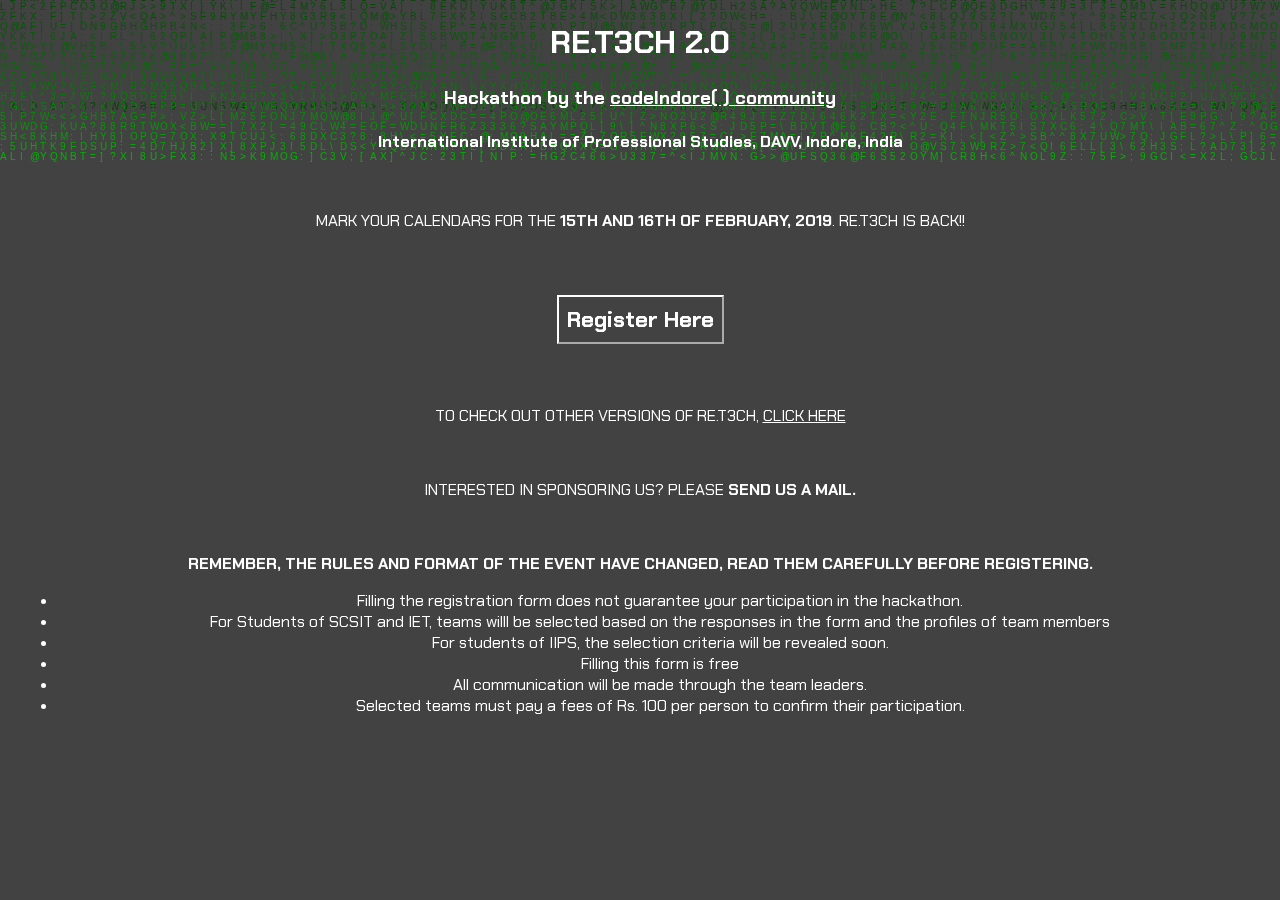
<file: index.html>
<!DOCTYPE html>
<html>
	<head>
	<meta charset="utf-8">
	<meta http-equiv="X-UA-Compatible" content="IE=edge">
	<title>RE.T3CH</title>
	<meta name="viewport" content="width=device-width, initial-scale=1">
	<meta name="description" content="A 12 hour unique college hackathon" />
	<meta name="keywords" content="RE.T3CH, retech, iips, davv, hackathon, indore, college" />
	<meta name="author" content="adeen-s" />

	<link href="https://fonts.googleapis.com/css?family=Chakra+Petch" rel="stylesheet">
	<link rel="stylesheet" href="css/main.css">


	</head>
	<body>
		<canvas id="q"></canvas>

		<div class="above">
			<h1>RE.T3CH 2.0</h1>
			<h3>Hackathon by the <a href="https://codeindore.github.io"><u>codeIndore( ) community</u></a></h3>

			<h4>International Institute of Professional Studies, DAVV, Indore, India</h4>

      <br />

      <p>Mark your calendars for the <strong>15th and 16th of February, 2019</strong>. RE.T3CH is back!!</p>

      <br />

      <a href="/registration.html"><button class="btn">Register Here</button></a>

      <p><a href="home.html">To check out other versions of RE.T3CH, <u>click here</u></a></p>

      <br />

      <p>Interested in sponsoring us? Please <a href="mailto:sponsor@codeindore.com"><b>send us a mail.</b></a></p>

      <br />

      <p><strong>Remember, the rules and format of the event have changed, read them carefully before registering.</strong></p>

	  <div class="rules">
		  <ul>
			<li>Filling the registration form does not guarantee your participation in the hackathon.</li>
			<li>For Students of SCSIT and IET, teams willl be selected based on the responses in the form and the profiles of team members</li>
			<li>For students of IIPS, the selection criteria will be revealed soon.</li>
			<li>Filling this form is free</li>
			<li>All communication will be made through the team leaders.</li>
			<li>Selected teams must pay a fees of Rs. 100 per person to confirm their participation.</li>
		  </ul>
	  </div>

			<div class="sponsors">
				<h2>Sponsors</h2>
				<div class="row">
					<div class="column">
						<a href="https://education.github.com"><img src="res/GitHub_Logo_White.png" alt="GitHub logo" ></a>
					</div>
					<div class="column">
						<a href="https://cloudinglab.com"><img src="res/cloudinglab.png" alt="Cloudinglab logo" ></a>
					</div>
				</div>
				<h4></h4>
			</div>

      <div class="footer">
					<a href="/">Home</a>&emsp;
          <a href="/coc.html">Code Of Conduct</a>&emsp;
          <a href="http://iips.edu.in">IIPS</a>&emsp;
          <a href="https://codeindore.com">codeIndore( )</a>&emsp;
          <a href="mailto:codeindore@gmail.com">Contact Us</a>
      </div>

		</div>

		<script type="text/javascript">
			var s = window.screen;
			var width = q.width = s.width;
			var height = q.height = s.height;
			var letters = Array(256).join(1).split('');

			var draw = function () {
				q.getContext('2d').fillStyle='rgba(0,0,0,.05)';
				q.getContext('2d').fillRect(0,0,width,height);
				q.getContext('2d').fillStyle='#0F0';
				letters.map(function(y_pos, index){
					text = String.fromCharCode(50+Math.random()*45);
					x_pos = index * 10;
					q.getContext('2d').fillText(text, x_pos, y_pos);
					letters[index] = (y_pos > 758 + Math.random() * 1e4) ? 0 : y_pos + 10;
				});
			};
			setInterval(draw, 33);
		</script>
	</body>
</html>
</file>
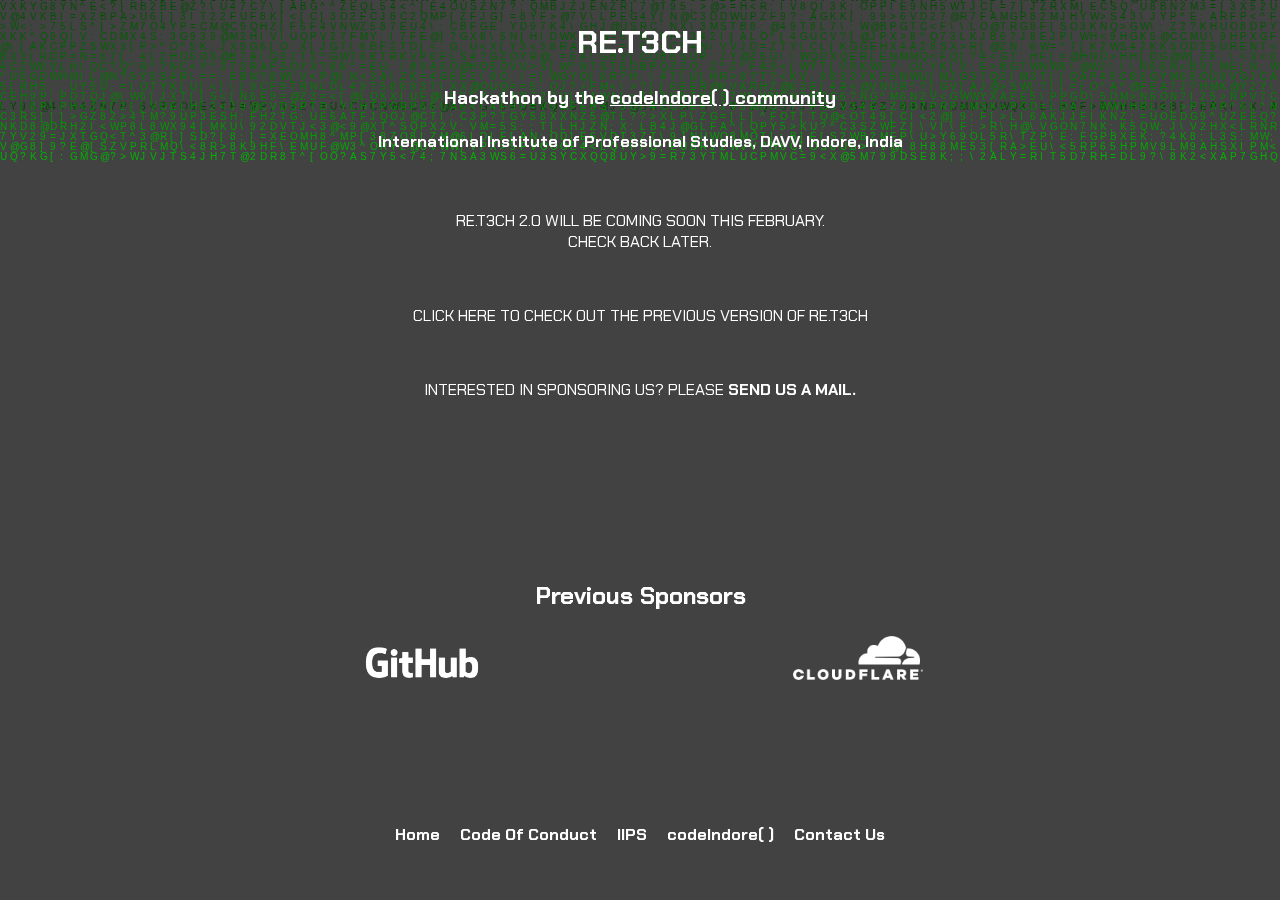
<file: public/index.html>
<!DOCTYPE html>
<html>
	<head>
	<meta charset="utf-8">
	<meta http-equiv="X-UA-Compatible" content="IE=edge">
	<title>RE.T3CH</title>
	<meta name="viewport" content="width=device-width, initial-scale=1">
	<meta name="description" content="A 12 hour unique college hackathon" />
	<meta name="keywords" content="RE.T3CH, retech, iips, davv, hackathon, indore, college" />
	<meta name="author" content="adeen-s" />

	<link href="https://fonts.googleapis.com/css?family=Chakra+Petch" rel="stylesheet">
	<link rel="stylesheet" href="css/main.css">


	</head>
	<body>
		<canvas id="q"></canvas>

		<div class="above">
			<h1>RE.T3CH</h1>
			<h3>Hackathon by the <a href="https://codeindore.github.io"><u>codeIndore( ) community</u></a></h3>

			<h4>International Institute of Professional Studies, DAVV, Indore, India</h4>

      <br />

      <p>RE.T3CH 2.0 will be coming soon this February. <br /> Check back later.</p>

      <br />

      <p><a href="retech-1.html">click here to check out the previous version of RE.T3CH</a></p>

      <br />

      <p>Interested in sponsoring us? Please <a href="mailto:codeindore@gmail.com"><b>send us a mail.</b></a></p>

			<div class="sponsors">
				<h2>Previous Sponsors</h2>
				<div class="row">
					<div class="column">
						<a href="https://education.github.com"><img src="res/GitHub_Logo_White.png" alt="GitHub logo" ></a>
					</div>
					<div class="column">
						<a href="https://cloudflare.com"><img src="res/cf-logo-v-white.png" alt="Cloudflare logo" ></a>
					</div>
				</div>
				<h4></h4>
			</div>

      <div class="footer">
					<a href="/">Home</a>&emsp;
          <a href="/coc.html">Code Of Conduct</a>&emsp;
          <a href="http://iips.edu.in">IIPS</a>&emsp;
          <a href="https://codeindore.github.io">codeIndore( )</a>&emsp;
          <a href="mailto:codeindore@gmail.com">Contact Us</a>
      </div>

		</div>

		<script type="text/javascript">
			var s = window.screen;
			var width = q.width = s.width;
			var height = q.height = s.height;
			var letters = Array(256).join(1).split('');

			var draw = function () {
				q.getContext('2d').fillStyle='rgba(0,0,0,.05)';
				q.getContext('2d').fillRect(0,0,width,height);
				q.getContext('2d').fillStyle='#0F0';
				letters.map(function(y_pos, index){
					text = String.fromCharCode(50+Math.random()*45);
					x_pos = index * 10;
					q.getContext('2d').fillText(text, x_pos, y_pos);
					letters[index] = (y_pos > 758 + Math.random() * 1e4) ? 0 : y_pos + 10;
				});
			};
			setInterval(draw, 33);
		</script>
	</body>
</html>
</file>
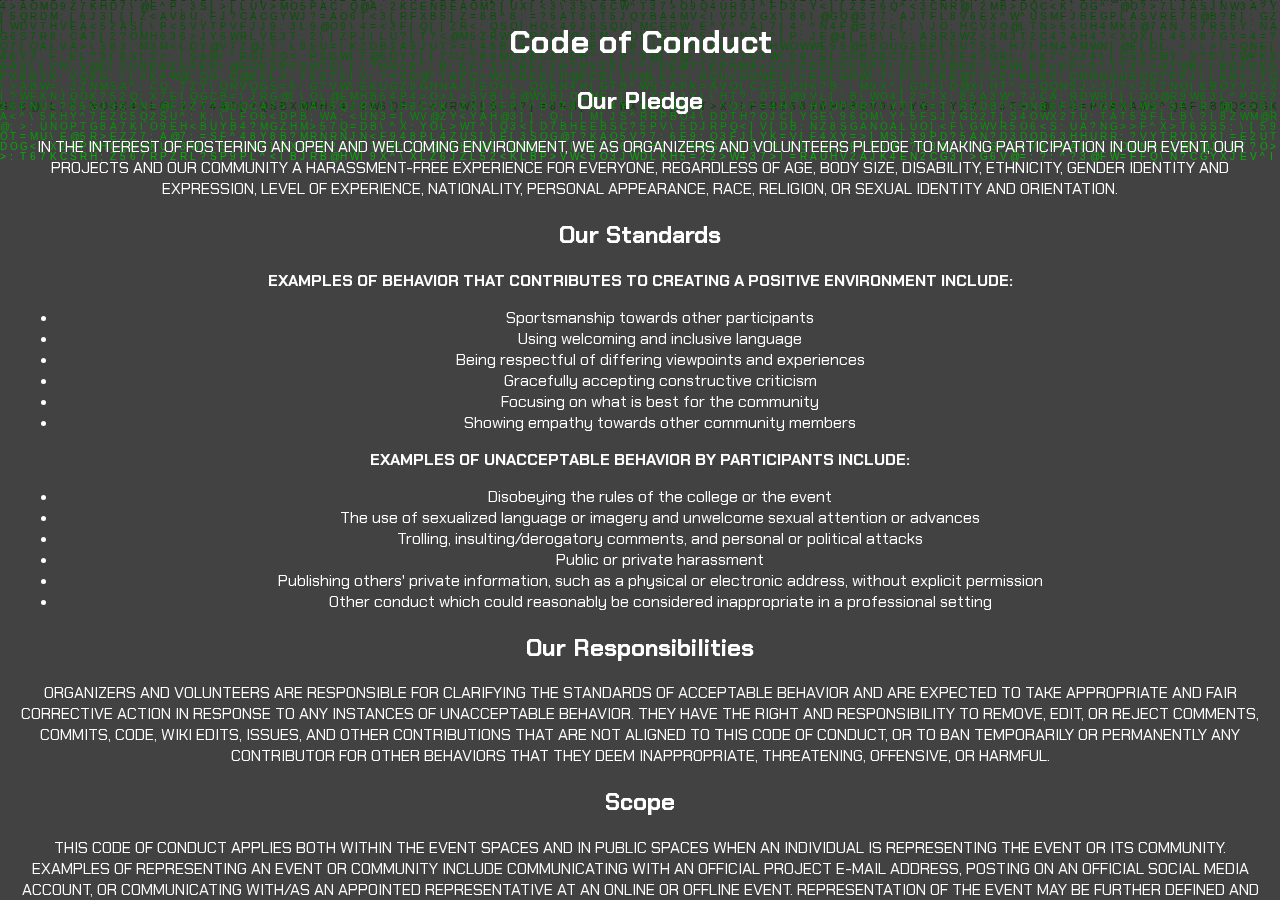
<file: coc.html>
<!DOCTYPE html>
<html>
<head>
  <meta charset="utf-8">
  <meta http-equiv="X-UA-Compatible" content="IE=edge">
  <title>RE.T3CH</title>
  <meta name="viewport" content="width=device-width, initial-scale=1">
  <meta name="description" content="A 12 hour unique college hackathon" />
  <meta name="keywords" content="RE.T3CH, retech, iips, davv, hackathon, indore, college" />
  <meta name="author" content="adeen-s" />

  <link href="https://fonts.googleapis.com/css?family=Chakra+Petch" rel="stylesheet">
  <link rel="stylesheet" href="css/main.css">


</head>
<body>
  <canvas id="q"></canvas>

  <div class="above">

    <h1>Code of Conduct</h1>
    <h2 id="our-pledge">Our Pledge</h2>
    <p>In the interest of fostering an open and welcoming environment, we as organizers and volunteers pledge to making participation in our event, our projects and our community a harassment-free experience for everyone, regardless of age, body size, disability, ethnicity, gender identity and expression, level of experience, nationality, personal appearance, race, religion, or sexual identity and orientation.</p>
    <h2 id="our-standards">Our Standards</h2>
    <p><b>Examples of behavior that contributes to creating a positive environment include:</b></p>
    <ul>
      <li>Sportsmanship towards other participants<br /></li>
      <li>Using welcoming and inclusive language<br /></li>
      <li>Being respectful of differing viewpoints and experiences<br /></li>
      <li>Gracefully accepting constructive criticism<br /></li>
      <li>Focusing on what is best for the community<br /></li>
      <li>Showing empathy towards other community members<br /></li>
    </ul>
    <p><b>Examples of unacceptable behavior by participants include:</b></p>
    <ul>
      <li>Disobeying the rules of the college or the event</li>
      <li>The use of sexualized language or imagery and unwelcome sexual attention or advances<br /></li>
      <li>Trolling, insulting/derogatory comments, and personal or political attacks<br /></li>
      <li>Public or private harassment<br /></li>
      <li>Publishing others' private information, such as a physical or electronic address, without explicit permission<br /></li>
      <li>Other conduct which could reasonably be considered inappropriate in a professional setting</li>
    </ul>
    <h2>Our Responsibilities</h2>
    <p>Organizers and Volunteers are responsible for clarifying the standards of acceptable behavior and are expected to take appropriate and fair corrective action in response to any instances of unacceptable behavior. They have the right and responsibility to remove, edit, or reject comments, commits, code, wiki edits, issues, and other contributions that are not aligned to this Code of Conduct, or to ban temporarily or permanently any contributor for other behaviors that they deem inappropriate, threatening, offensive, or harmful.</p>
    <h2>Scope</h2>
    <p>This Code of Conduct applies both within the event spaces and in public spaces when an individual is representing the event or its community. Examples of representing an event or community include communicating with an official project e-mail address, posting on an official social media account, or communicating with/as an appointed representative at an online or offline event. Representation of the event may be further defined and clarified by the Admin and Moderators.</p>
    <h2>Enforcement</h2>
    <p>Instances of abusive, harassing, or otherwise unacceptable behavior may be reported by contacting any of the Organizers or volunteers either through any of our communication channels or in person. All complaints will be reviewed and investigated and will result in a response that is deemed necessary and appropriate to the circumstances. The project team is obligated to maintain confidentiality with regard to the reporter of an incident. Further details of specific enforcement policies may be posted separately. Volunteers or organizers who do not follow or enforce the Code of Conduct in good faith may face temporary or permanent repercussions as determined by the members of the community and the event coordinators.</p>

  </div>

  <script type="text/javascript">
    var s = window.screen;
    var width = q.width = s.width;
    var height = q.height = s.height;
    var letters = Array(256).join(1).split('');

    var draw = function () {
      q.getContext('2d').fillStyle='rgba(0,0,0,.05)';
      q.getContext('2d').fillRect(0,0,width,height);
      q.getContext('2d').fillStyle='#0F0';
      letters.map(function(y_pos, index){
        text = String.fromCharCode(50+Math.random()*45);
        x_pos = index * 10;
        q.getContext('2d').fillText(text, x_pos, y_pos);
        letters[index] = (y_pos > 758 + Math.random() * 1e4) ? 0 : y_pos + 10;
      });
    };
    setInterval(draw, 33);
  </script>
</body>
</html>
</file>
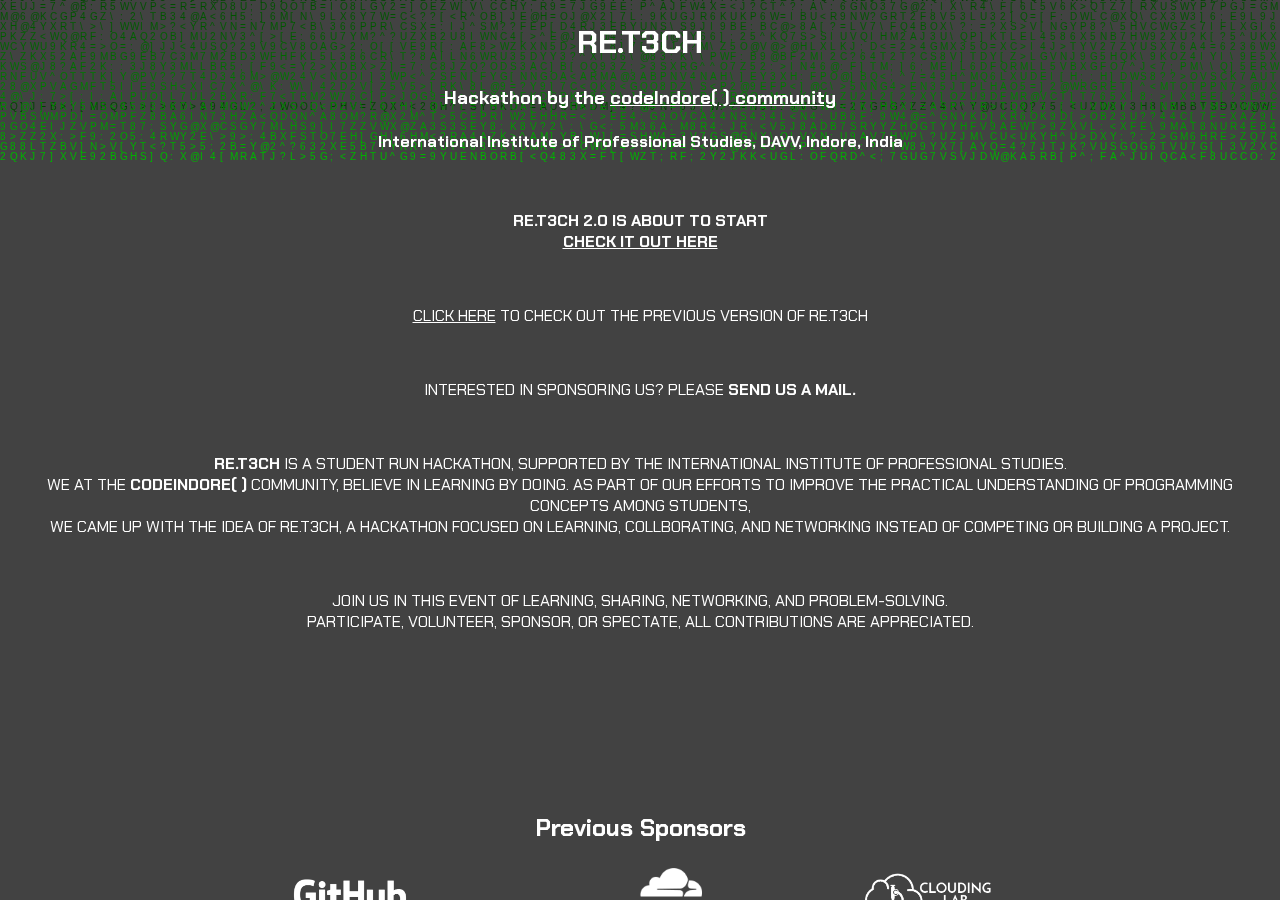
<file: home.html>
<!DOCTYPE html>
<html>
	<head>
	<meta charset="utf-8">
	<meta http-equiv="X-UA-Compatible" content="IE=edge">
	<title>RE.T3CH</title>
	<meta name="viewport" content="width=device-width, initial-scale=1">
	<meta name="description" content="A 12 hour unique college hackathon" />
	<meta name="keywords" content="RE.T3CH, retech, iips, davv, hackathon, indore, college" />
	<meta name="author" content="adeen-s" />

	<link href="https://fonts.googleapis.com/css?family=Chakra+Petch" rel="stylesheet">
	<link rel="stylesheet" href="css/main.css">


	</head>
	<body>
		<canvas id="q"></canvas>

		<div class="above">
			<h1>RE.T3CH</h1>
			<h3>Hackathon by the <a href="https://codeindore.github.io"><u>codeIndore( ) community</u></a></h3>

			<h4>International Institute of Professional Studies, DAVV, Indore, India</h4>

      <br />

      <p><strong>RE.T3CH 2.0 is about to start <br /> <a href="/"><u>Check it out here</u></a></strong></p>

      <br />

      <p><a href="retech-1.html"><u>click here</u> to check out the previous version of RE.T3CH</a></p>

      <br />

      <p>Interested in sponsoring us? Please <a href="mailto:codeindore@gmail.com"><b>send us a mail.</b></a></p>

	  <br />

	  <p> <strong>RE.T3CH</strong> is a student run hackathon, supported by the International Institute of Professional Studies. <br />We at the <strong><a href="https://codeindore.com">codeIndore( )</a></strong> community, believe in learning by doing. As part of our efforts to improve the practical understanding of programming concepts among students, <br />we came up with the idea of RE.T3CH, a hackathon focused on learning, collborating, and networking instead of competing or building a project.</p>

	  <br />

	  <p>Join us in this event of learning, sharing, networking, and problem-solving. <br /> Participate, volunteer, sponsor, or spectate, all contributions are appreciated.</p>

			<div class="sponsors">
				<h2>Previous Sponsors</h2>
				<div class="row">
					<div class="column">
						<a href="https://education.github.com"><img src="res/GitHub_Logo_White.png" alt="GitHub logo" ></a>
					</div>
					<div class="column">
						<a href="https://cloudflare.com"><img src="res/cf-logo-v-white.png" alt="Cloudflare logo" ></a>
					</div>
					<div class="column">
						<a href="https://cloudinglab.com"><img src="res/cloudinglab.png" alt="CloudingLab logo"></a>
					</div>
				</div>
				<h4></h4>
			</div>

      <div class="footer">
					<a href="/">Home</a>&emsp;
          <a href="/coc.html">Code Of Conduct</a>&emsp;
          <a href="http://iips.edu.in">IIPS</a>&emsp;
          <a href="https://codeindore.github.io">codeIndore( )</a>&emsp;
          <a href="mailto:codeindore@gmail.com">Contact Us</a>
      </div>

		</div>

		<script type="text/javascript">
			var s = window.screen;
			var width = q.width = s.width;
			var height = q.height = s.height;
			var letters = Array(256).join(1).split('');

			var draw = function () {
				q.getContext('2d').fillStyle='rgba(0,0,0,.05)';
				q.getContext('2d').fillRect(0,0,width,height);
				q.getContext('2d').fillStyle='#0F0';
				letters.map(function(y_pos, index){
					text = String.fromCharCode(50+Math.random()*45);
					x_pos = index * 10;
					q.getContext('2d').fillText(text, x_pos, y_pos);
					letters[index] = (y_pos > 758 + Math.random() * 1e4) ? 0 : y_pos + 10;
				});
			};
			setInterval(draw, 33);
		</script>
	</body>
</html>
</file>
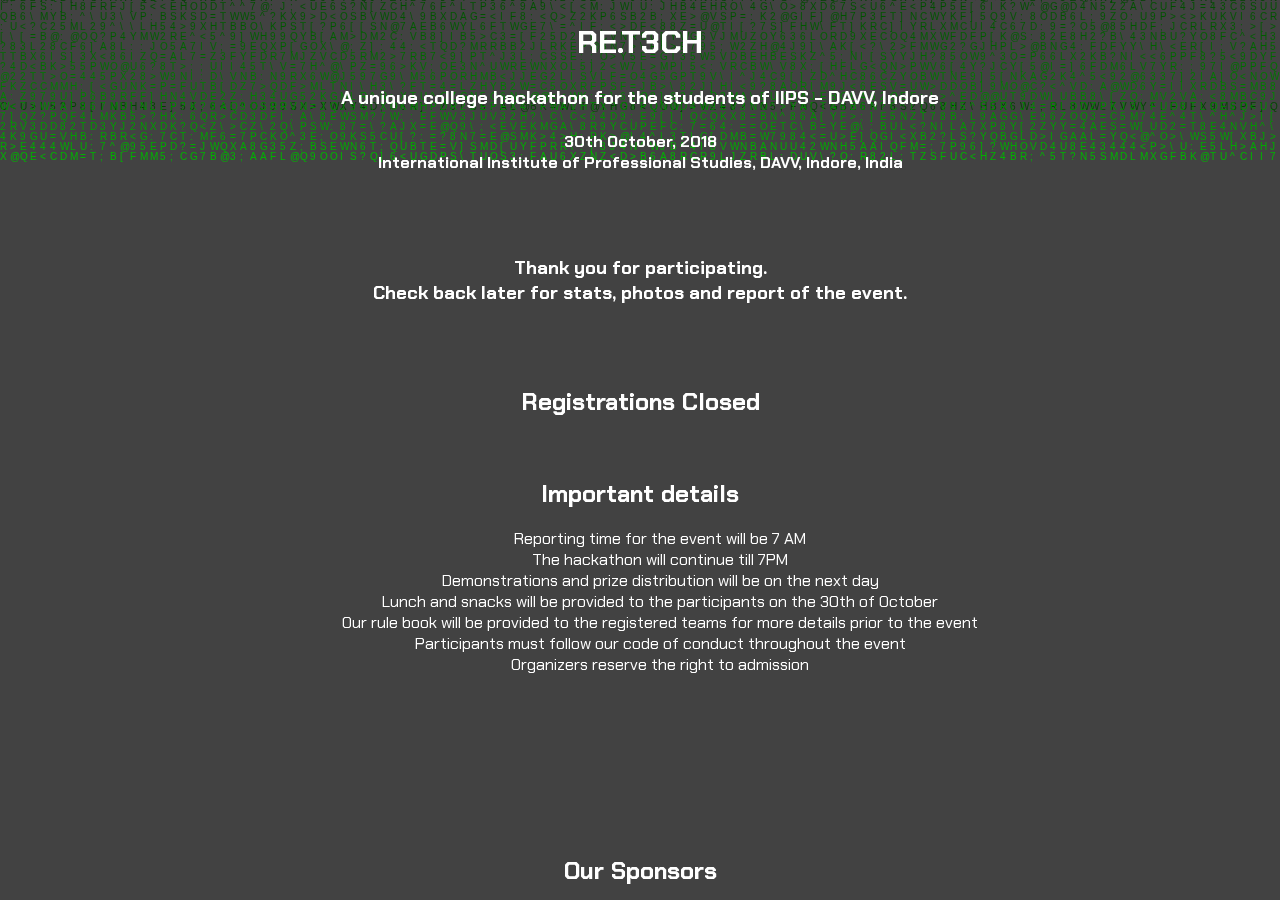
<file: retech-1.html>
<!DOCTYPE html>
<html>
	<head>
	<meta charset="utf-8">
	<meta http-equiv="X-UA-Compatible" content="IE=edge">
	<title>RE.T3CH</title>
	<meta name="viewport" content="width=device-width, initial-scale=1">
	<meta name="description" content="A 12 hour unique college hackathon" />
	<meta name="keywords" content="RE.T3CH, retech, iips, davv, hackathon, indore, college" />
	<meta name="author" content="adeen-s" />

	<link href="https://fonts.googleapis.com/css?family=Chakra+Petch" rel="stylesheet">
	<link rel="stylesheet" href="css/main.css">


	</head>
	<body>
		<canvas id="q"></canvas>

		<div class="above">
			<h1>RE.T3CH</h1>
			<h3>A unique college hackathon for the students of IIPS - DAVV, Indore</h3>

			<h4>30th October, 2018 <br />International Institute of Professional Studies, DAVV, Indore, India</h4>

			<br />
			<br />

			<h3>Thank you for participating. <br /> Check back later for stats, photos and report of the event.</h3>

			<br />
			<br />

			<h2>Registrations Closed</h2>

			<br />

			<h2>Important details</h2>
			<p>
				<ul style="list-style-type: none;">
					<li>Reporting time for the event will be 7 AM</li>
					<li>The hackathon will continue till 7PM</li>
					<li>Demonstrations and prize distribution will be on the next day</li>
					<li>Lunch and snacks will be provided to the participants on the 30th of October</li>
					<li>Our rule book will be provided to the registered teams for more details prior to the event</li>
					<li>Participants must follow our code of conduct throughout the event</li>
					<li>Organizers reserve the right to admission</li>
				</ul>
			</p>

			<div class="sponsors">
				<h2>Our Sponsors</h2>
				<div class="row">
					<div class="column">
						<a href="https://education.github.com"><img src="res/GitHub_Logo_White.png" alt="GitHub logo" ></a>
					</div>
					<div class="column">
						<a href="https://cloudflare.com"><img src="res/cf-logo-v-white.png" alt="Cloudflare logo" ></a>
					</div>
				</div>
				<h4></h4>
			</div>

			<div class="footer">
					<a href="/">Home</a>&emsp;
					<a href="/coc.html">Code Of Conduct</a>&emsp;
					<a href="http://iips.edu.in">IIPS</a>&emsp;
					<a href="https://codeindore.github.io">codeIndore( )</a>&emsp;
					<a href="mailto:codeindore@gmail.com">Contact Us</a>
			</div>

		</div>

		<script type="text/javascript">
			var s = window.screen;
			var width = q.width = s.width;
			var height = q.height = s.height;
			var letters = Array(256).join(1).split('');

			var draw = function () {
				q.getContext('2d').fillStyle='rgba(0,0,0,.05)';
				q.getContext('2d').fillRect(0,0,width,height);
				q.getContext('2d').fillStyle='#0F0';
				letters.map(function(y_pos, index){
					text = String.fromCharCode(50+Math.random()*45);
					x_pos = index * 10;
					q.getContext('2d').fillText(text, x_pos, y_pos);
					letters[index] = (y_pos > 758 + Math.random() * 1e4) ? 0 : y_pos + 10;
				});
			};
			setInterval(draw, 33);
		</script>
	</body>
</html>
</file>
<file: css/main.css>
body {
    font-family: 'Chakra Petch', sans-serif;
    margin: 0px;
    color: #FFFFFF;
}

canvas {
    position: absolute;
    height: 100vh;
    width: 100%;
}

a {
    color: #FFFFFF;
    text-decoration: none;
}

p {
  text-transform: uppercase;
}

button a {
  text-decoration: none;
}

img {
  max-width: 130px;
  max-height: 60px;
}

.above {
    padding-left: 2vh;
    padding-right: 2vh;
    position: relative;
    text-align: center;
    text-align: -moz-center;
    height: 100vh;
    overflow-y: scroll;
    position: relative;
    z-index: 1;
    background-color:rgba(0, 0, 0, 0.3);
}

.btn {
    padding: 8px;
    margin-bottom: 5vh;
    border-color: #FFFFFF;
    background-color: Transparent;
    color: #FFFFFF;
    width: auto;
    margin-top: 3vh;
    font-family: 'Chakra Petch', sans-serif;
    font-size: 2.5vh;
    font-weight: bold;
    background-repeat:no-repeat;
}

.form-control {
    width: 65%;
}

.sponsors {
  margin-top: 20vh;
}

.subsection {
  margin-top: 8vh;
  text-decoration: underline;
  font-weight: bold;
}

.row {
  display: flex;
  margin-left: 15%;
  margin-right: 15%;
  margin-bottom: 10%;
}

.column {
  flex: 50%;
  padding: 5px;
}

.footer {
  position: relative;
  margin-bottom: 10vh;
  bottom: 0;
  font-weight: bold;
}

@-moz-document url-prefix() {
  legend {
    width: 100%;
  }
}
</file>
<file: public/css/main.css>
body {
    font-family: 'Chakra Petch', sans-serif;
    margin: 0px;
    color: #FFFFFF;
}

canvas {
    position: absolute;
    height: 100vh;
    width: 100%;
}

a {
    color: #FFFFFF;
    text-decoration: none;
}

p {
  text-transform: uppercase;
}

button a {
  text-decoration: none;
}

img {
  max-width: 130px;
  max-height: 60px;
}

.above {
    padding-left: 2vh;
    padding-right: 2vh;
    position: relative;
    text-align: center;
    text-align: -moz-center;
    height: 100vh;
    overflow-y: scroll;
    position: relative;
    z-index: 1;
    background-color:rgba(0, 0, 0, 0.3);
}

.btn {
    padding: 8px;
    margin-bottom: 5vh;
    border-color: #FFFFFF;
    background-color: Transparent;
    color: #FFFFFF;
    width: auto;
    margin-top: 3vh;
    font-family: 'Chakra Petch', sans-serif;
    font-size: 2.5vh;
    font-weight: bold;
    background-repeat:no-repeat;
}

.form-control {
    width: 65%;
}

.sponsors {
  margin-top: 20vh;
}

.subsection {
  margin-top: 8vh;
  text-decoration: underline;
  font-weight: bold;
}

.row {
  display: flex;
  margin-left: 15%;
  margin-right: 15%;
  margin-bottom: 10%;
}

.column {
  flex: 50%;
  padding: 5px;
}

.footer {
  position: relative;
  margin-bottom: 10vh;
  bottom: 0;
  font-weight: bold;
}

@-moz-document url-prefix() {
  legend {
    width: 100%;
  }
}
</file>
